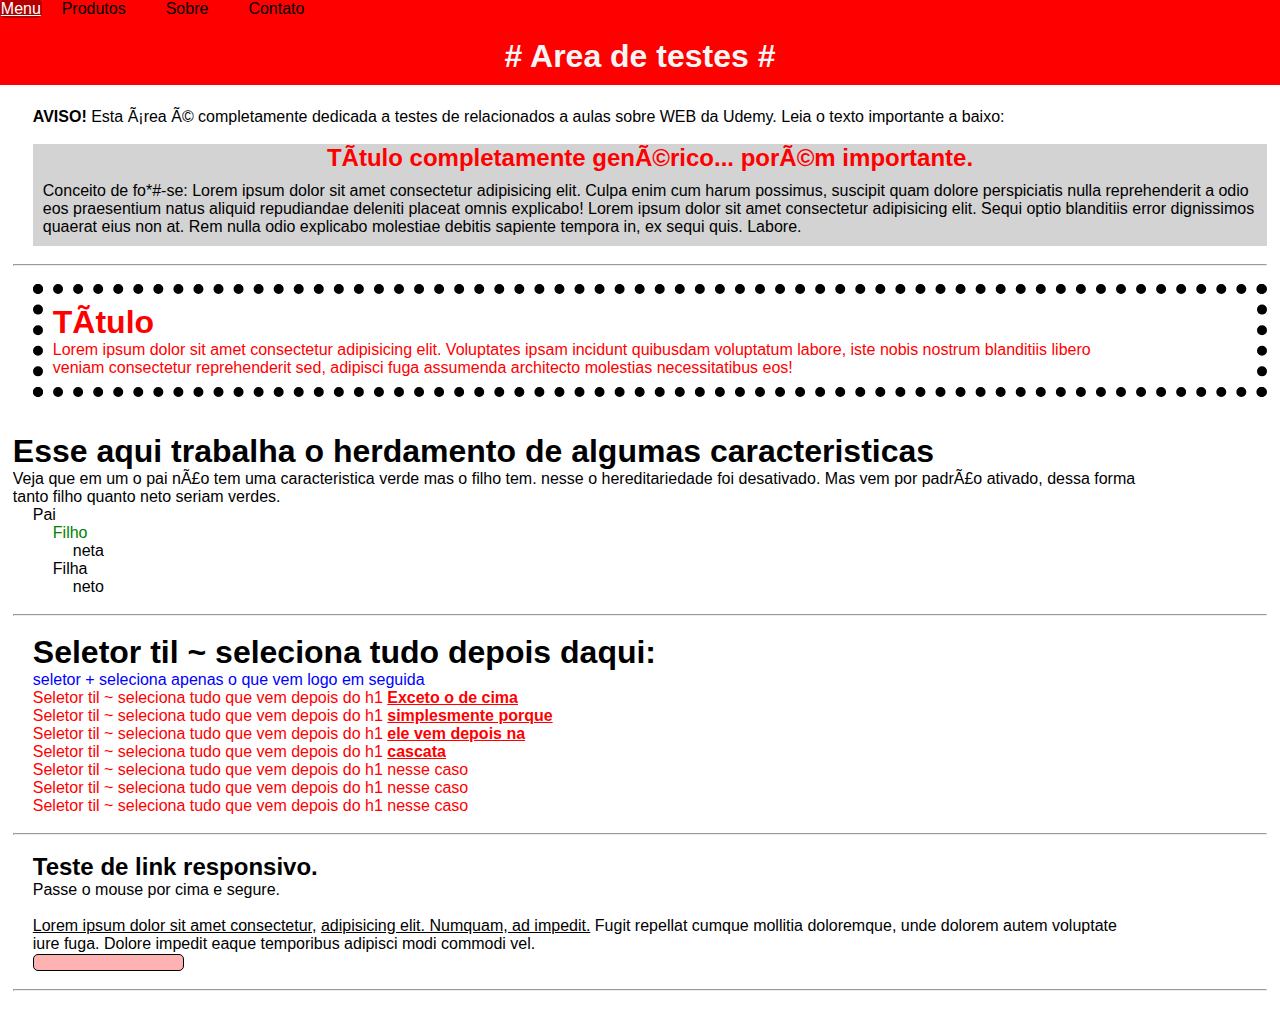
<file: TalkingWithPCmobile/WEB/index.html>
<!DOCTYPE html>
<html lang="pt-BR">
    <head>
        <meta charset="UTL-8">
        <meta name="viewport" content="width=device-width, initial-scale=1.0">
        <title>Minha prática HTML</title>
        <link rel="stylesheet" href="./CSS/styles.css">
    </head>
    <body>
        <nav>
            <ul class="topnav">
                <li><a href="#">Menu</a></li>
                <li><a href="#">Produtos</a></li>
                <li><a href="#">Sobre</a></li>
                <li><a href="#">Contato</a></li>
            </ul>
            <h1>#  Area de testes  #</h1>
        </nav>
        <main>
            <div>
                <p style:><strong>AVISO!</strong> Esta área é completamente dedicada a testes de relacionados a aulas sobre WEB da Udemy. Leia o texto importante a baixo:</p><br>
                <section>
                    <h2>Título completamente genérico... porém importante.</h2>
                    <p>Conceito de fo*#-se: Lorem ipsum dolor sit amet consectetur adipisicing elit. Culpa enim cum harum possimus, suscipit quam dolore perspiciatis nulla reprehenderit a odio eos praesentium natus aliquid repudiandae deleniti placeat omnis explicabo! Lorem ipsum dolor sit amet consectetur adipisicing elit. Sequi optio blanditiis error dignissimos quaerat eius non at. Rem nulla odio explicabo molestiae debitis sapiente tempora in, ex sequi quis. Labore.</p>
                </section>
            </div>

            <br><hr><br>

            <div class="ln">
                <h1>Título</h1>
                <p id="">Lorem ipsum dolor sit amet consectetur adipisicing elit. Voluptates ipsam incidunt quibusdam voluptatum labore, iste nobis nostrum blanditiis libero veniam consectetur reprehenderit sed, adipisci fuga assumenda architecto molestias necessitatibus eos!</p>
            </div>

            <br><br>

            <h1>Esse aqui trabalha o herdamento de algumas caracteristicas</h1>
            <p>Veja que em um o pai não tem uma caracteristica verde mas o filho tem. nesse o hereditariedade foi desativado. Mas vem por padrão ativado, dessa forma tanto filho quanto neto seriam verdes.</p>
            <div class="pai">
                Pai
                <div class="filho">
                    Filho
                    <div>neta</div>
                </div>
                <div>
                    Filha
                    <div>neto</div>
                </div>
            </div>
            
            <br><hr><br>

            <div class="til">
                <h1>Seletor til ~ seleciona tudo depois daqui:</h1>
                <p>seletor + seleciona apenas o que vem logo em seguida</p>
                <p>Seletor til ~ seleciona tudo que vem depois do h1 <u><b>Exceto o de cima</b></u></p>
                <p>Seletor til ~ seleciona tudo que vem depois do h1 <u><b>simplesmente porque</b></u></p>
                <p>Seletor til ~ seleciona tudo que vem depois do h1 <u><b>ele vem depois na</b></u></p>
                <p>Seletor til ~ seleciona tudo que vem depois do h1 <u><b>cascata</b></u></p>
                <p>Seletor til ~ seleciona tudo que vem depois do h1 nesse caso</p>
                <p>Seletor til ~ seleciona tudo que vem depois do h1 nesse caso</p>
                <p>Seletor til ~ seleciona tudo que vem depois do h1 nesse caso</p>
            </div>

            <br><hr><br>

            <div id="linktest">
                <h2>Teste de link responsivo.</h2>
                <p>Passe o mouse por cima e segure.</p><br>
                <p><a href="#">Lorem ipsum dolor sit amet consectetur</a>, <a href="jnv">adipisicing elit. Numquam, ad impedit.</a> Fugit repellat cumque mollitia doloremque, unde dolorem autem voluptate iure fuga. Dolore impedit eaque temporibus adipisci modi commodi vel.</p>
                <input>
            </div>

            <br><hr><br>

        </main>
        <footer>
            
        </footer>    
    </body>
</html>
</file>
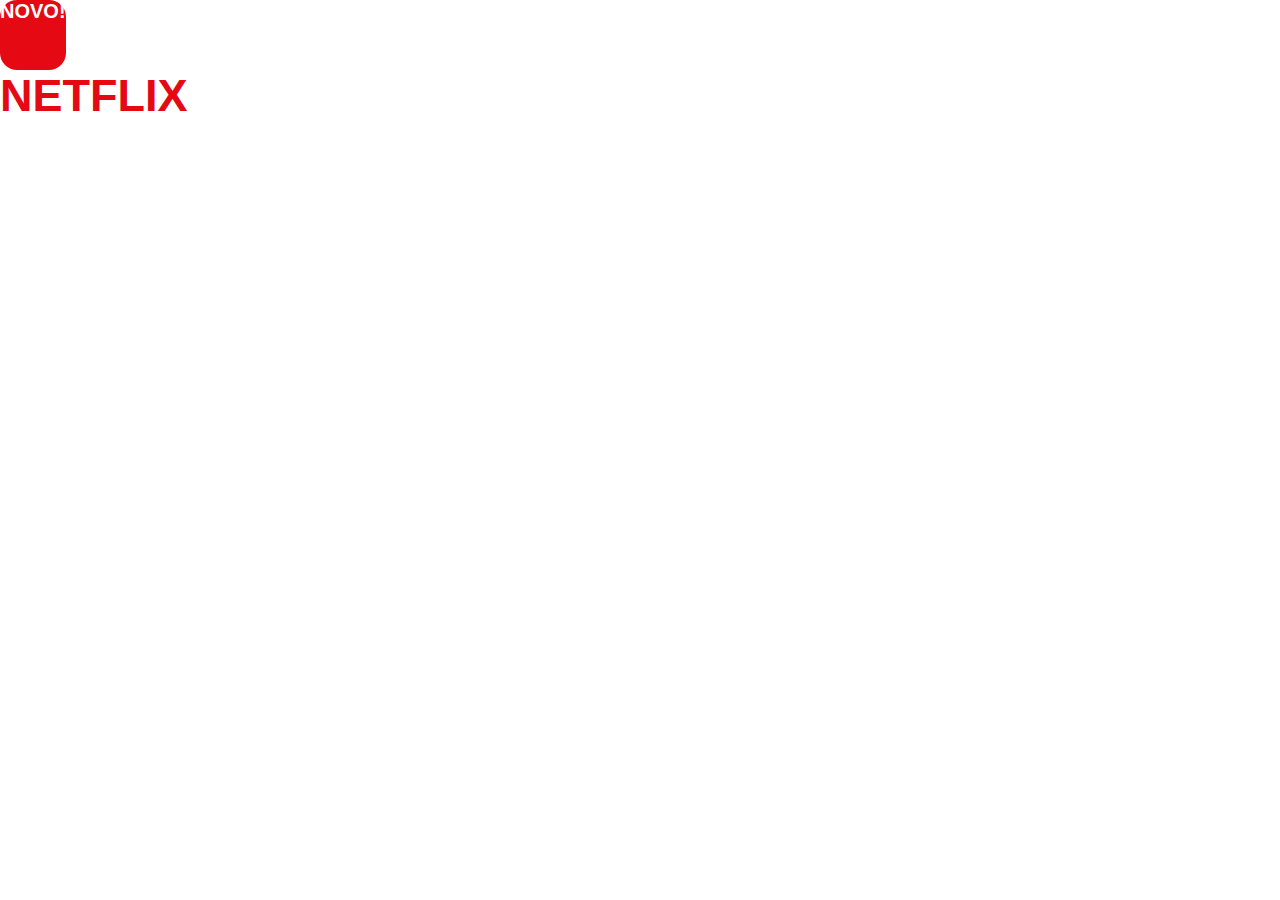
<file: MiniProjetos/WEB/Netflix/EntradaNetflix.html>
<DOCTYPE! html>
<html lang="pt-br">
    <head>
        <meta charset="utf-8">
        <meta name="viewport" content="width=device-width, initial-scale=1.0">
        <title>Netflix</title>
        <style>
            *{
                margin: 0;
                padding: 0;
            }
            .prom {
                width: auto;
                height: 70px;
                background: #fff;
                display: flex;
            }
            .novo{
                background: #e50914;
                border-radius: 17px;
                text-align: center;
                font-size: 20px;
                text-transform: uppercase;
                font-family: sans-serif;
                color: #fff;

            }
            #heading h1 {
                font-size: 45px;
                text-transform: uppercase;
                font-family: sans-serif;                
            }
            #heading a{
                color: #e50914;
                text-decoration: none;             
            }
        </style> 
    </head>
    <body>
        <div class="prom">
            <div class="novo"><b>Novo!</b></div>
        </div>
        <header id="heading">
            <h1><a href="#">Netflix</a></h1>
        </header>
    </body>
</html>
</file>
<file: TalkingWithPCmobile/WEB/CSS/styles.css>
* {
    box-sizing: border-box;
    margin: 0;
    padding: 0;
    font-family:'Gill Sans', 'Gill Sans MT', Calibri, 'Trebuchet MS', sans-serif;
}
body p{
    padding-right: 10%;
}
main {
    padding: 1%;
}
div {
    margin-left: 20px;
    color: initial;
}
a {
    color: black;
    text-decoration: solid black underline;
}
a:active {
    color:red;
    text-decoration:solid red underline;
}
#linktest a:hover {
    transition: all 300ms ease-in-out;
}
a:visited:hover {
    background: darkred;
}
a:hover {
    background: red;
    color: white;
    border-radius: 5px;
    padding: 0.8px;
    text-decoration: solid white underline;
}
input{
    background: rgba(255,0,0,0.3);
    border-radius: 5px;
    border: 1px solid black;
}
input:hover, input:focus{
    box-shadow: 0 0 5px rgba(0,0,0,1);
    outline: none;
    border: 1px solid black;
    border-radius: 5px;
    width: 500px;
}
/*///////////////////////////////////navegação//////////////////////////////////////////////*/
nav {
    background:red;
}
nav a {
    text-decoration: none;
    color:black;
    padding: 10px 20px 10px 20px;

}
nav ul{
    display:flex;
    list-style: none;
    flex-direction: none;
    
}
nav a:hover{
    color:white;
    background: rgba(0,0,0,0.3);
    text-align: center;

}
nav h1{
    margin: 10px;
    padding: 10px 0 10px;
    color: whitesmoke;
    text-align:center;
    background: red;
    
}
body main div section h2 {
    color: red;
    text-align: center;
}
body main div section h2,
body main div section p {
    background: lightgrey;
    padding: 0 10px 10px 10px;
}
/*///////////////////////////////////////Hereditariedade/////////////////////////////////////////////*/
div.ln {
    padding: 10px;
    color: red;
    border: 10px dotted black;
}
#titulo {
    color: initial;
}
.pai {
    color: initial;
}
.pai>.filho {
    color: green;
}
/* //////////////////////////////////////seletores/////////////////////////////////////////////////// */
div.til h1~p {
    color: #f00;
}
div.til h1+p {
    color: #00f;
}
</file>
